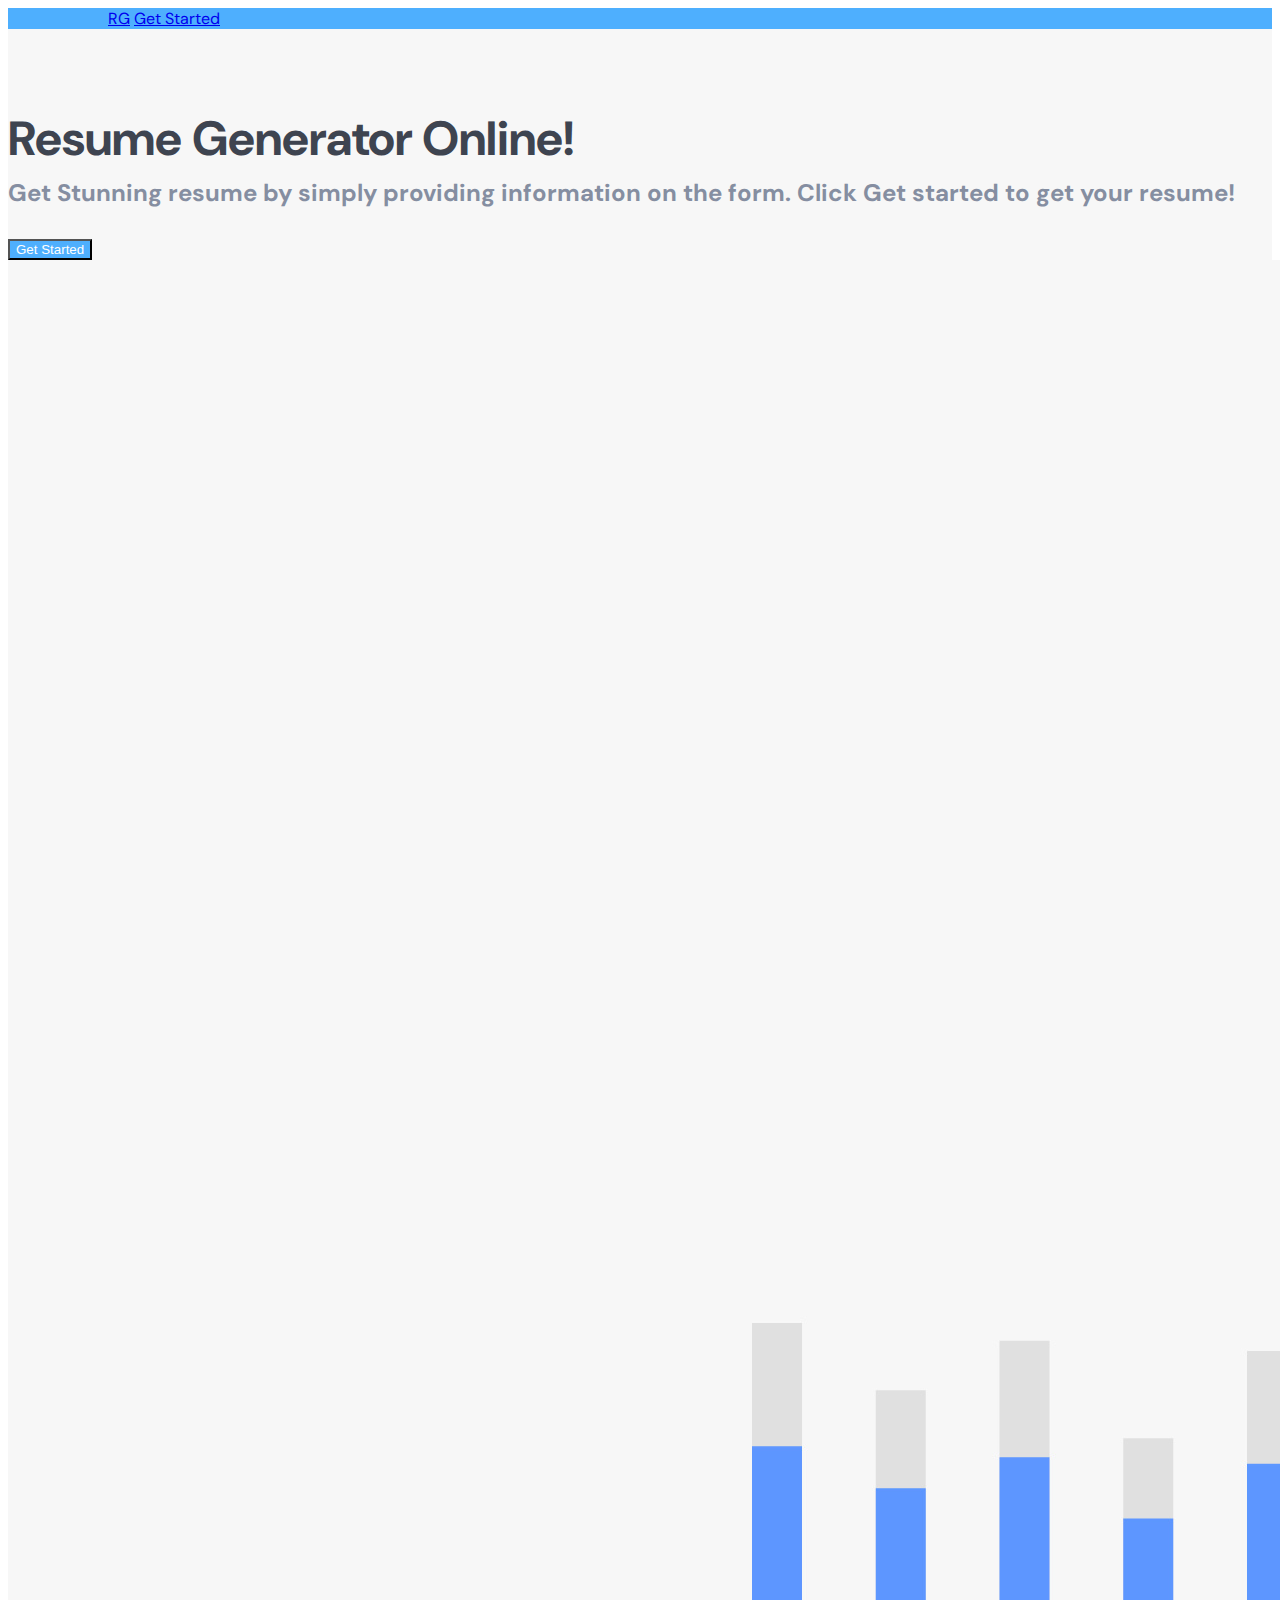
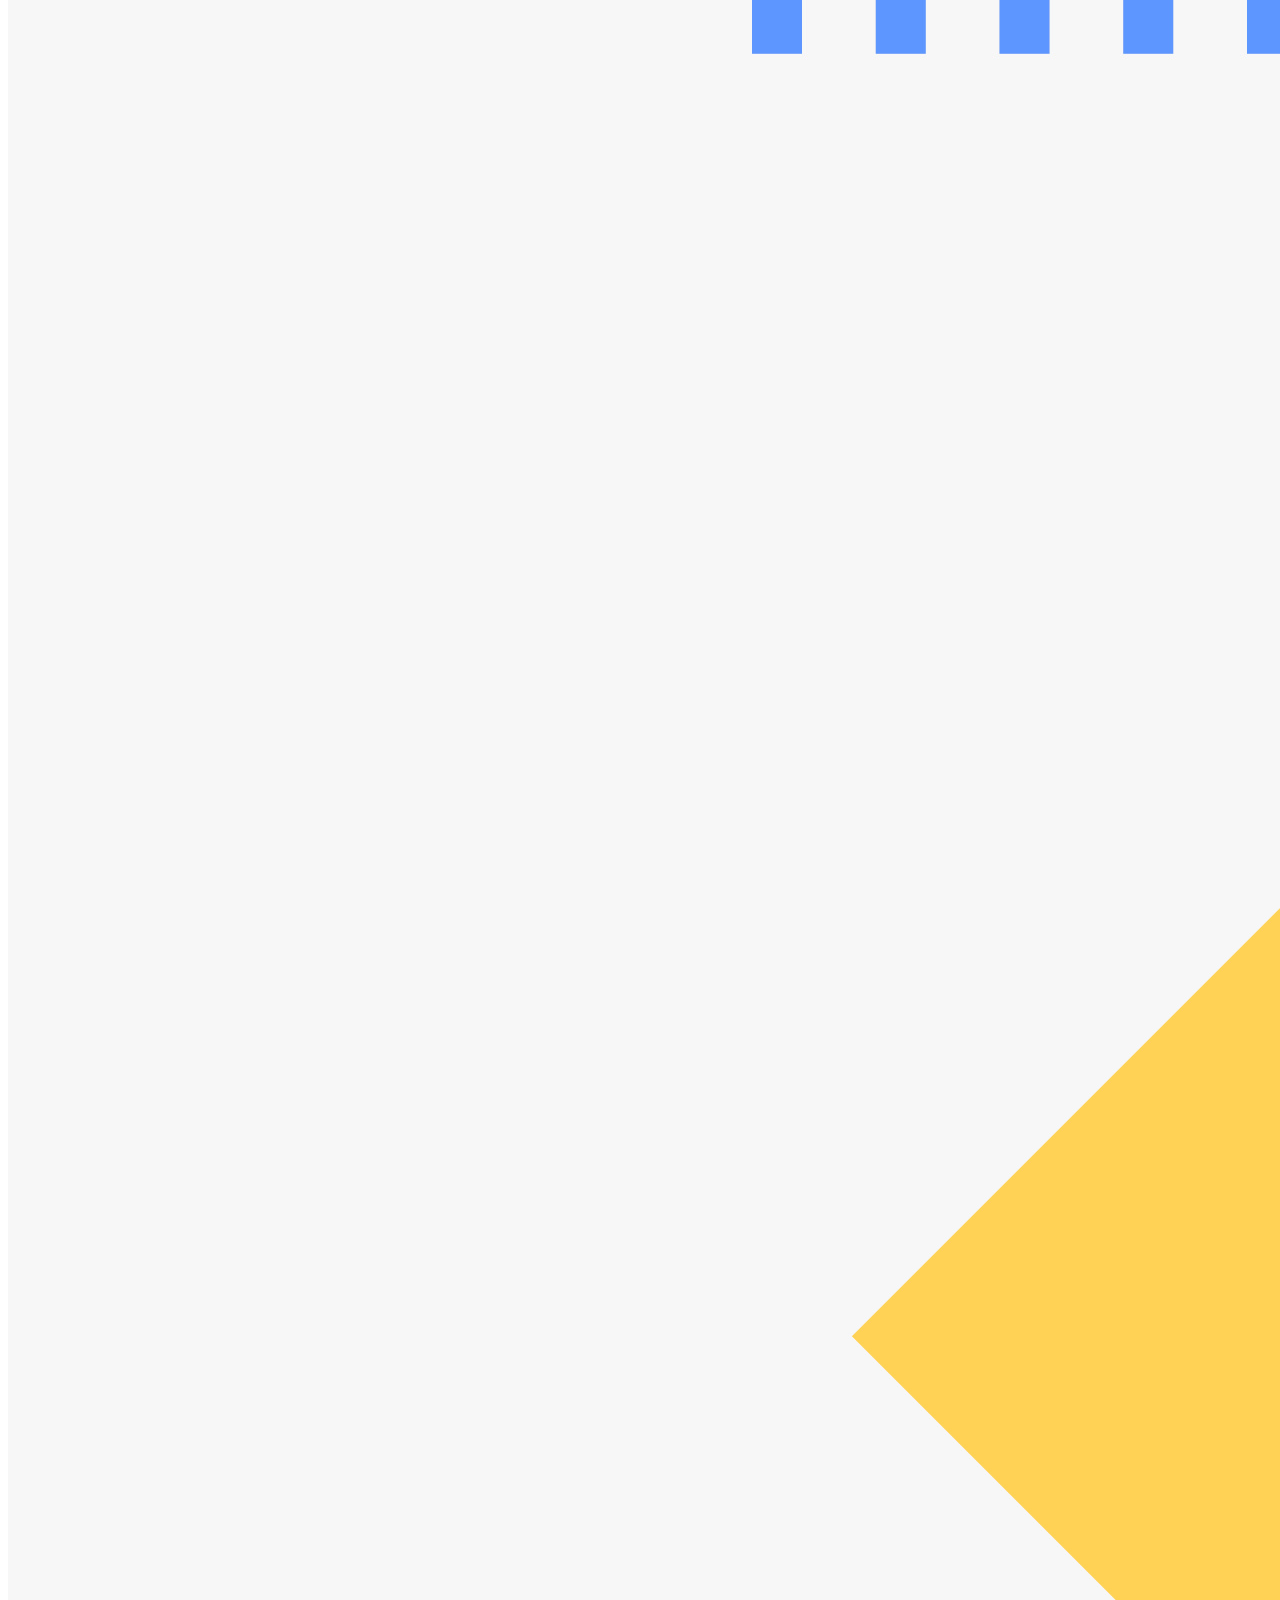
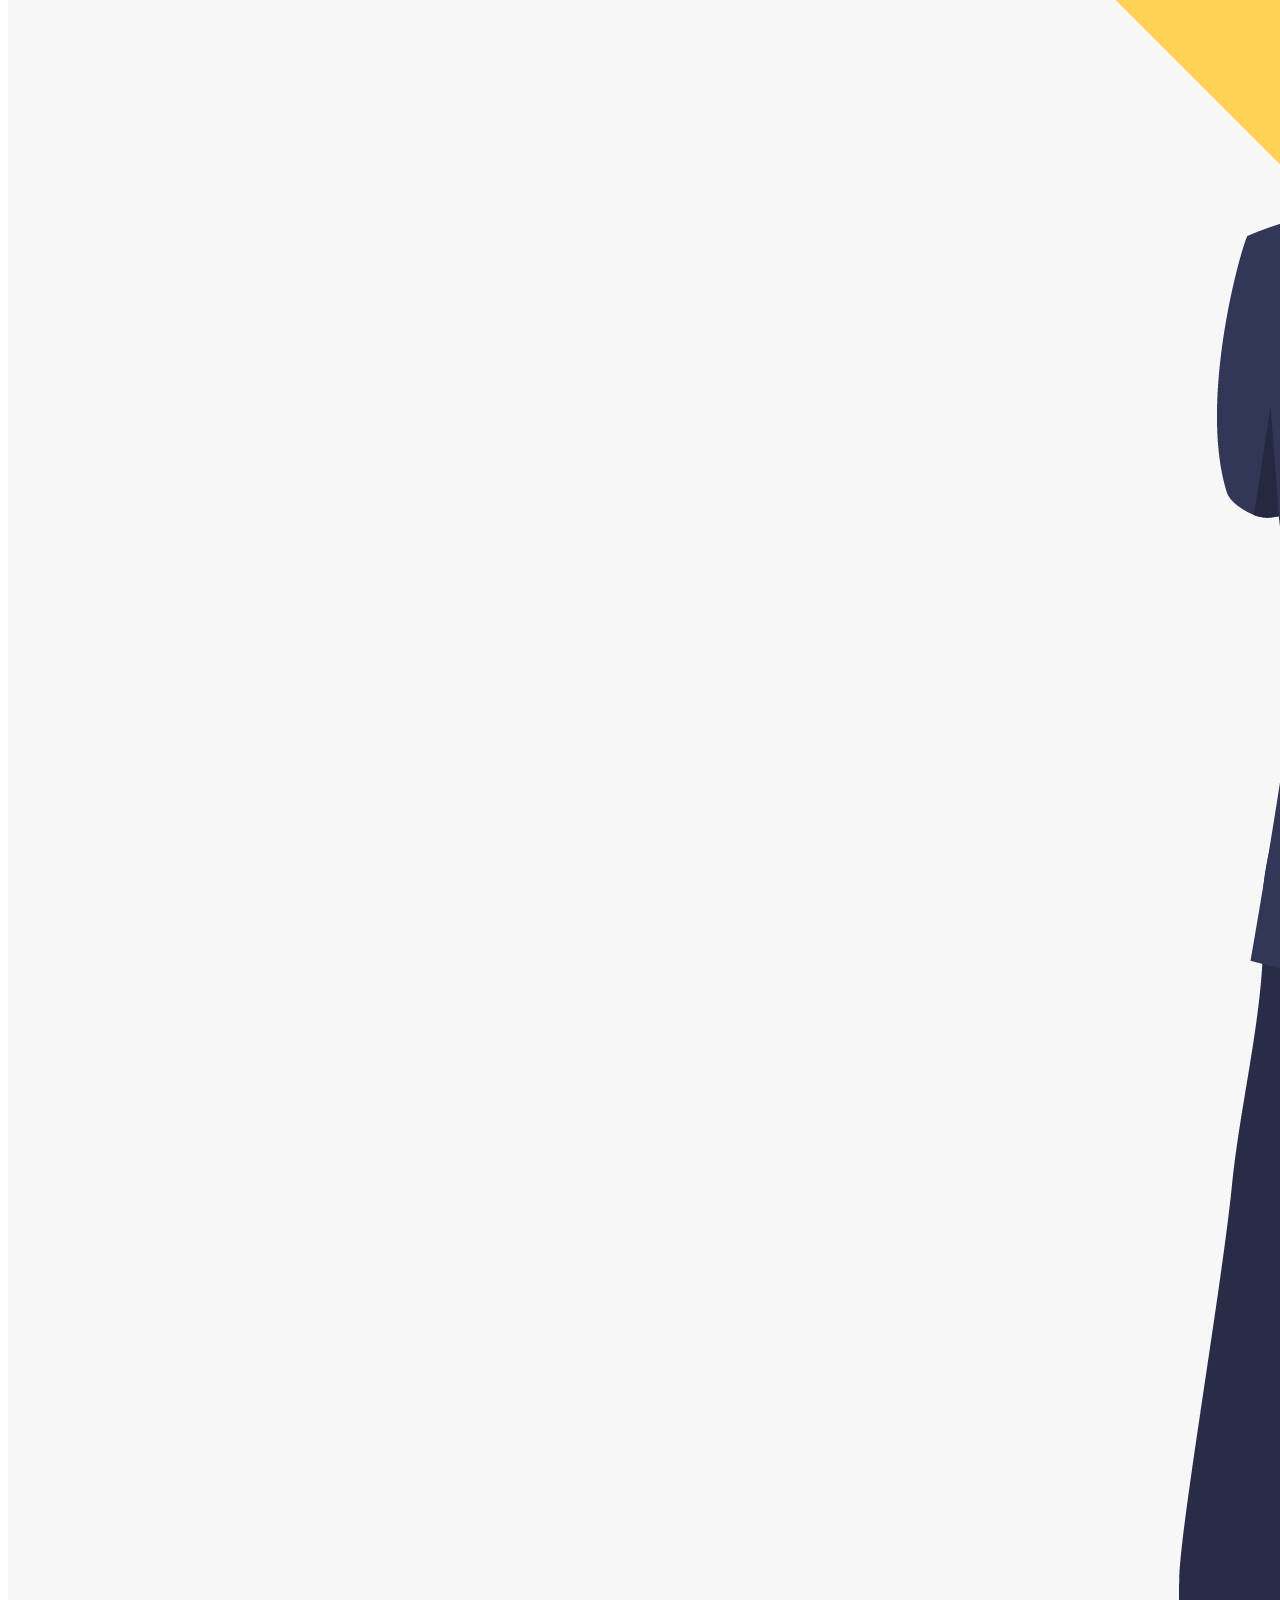
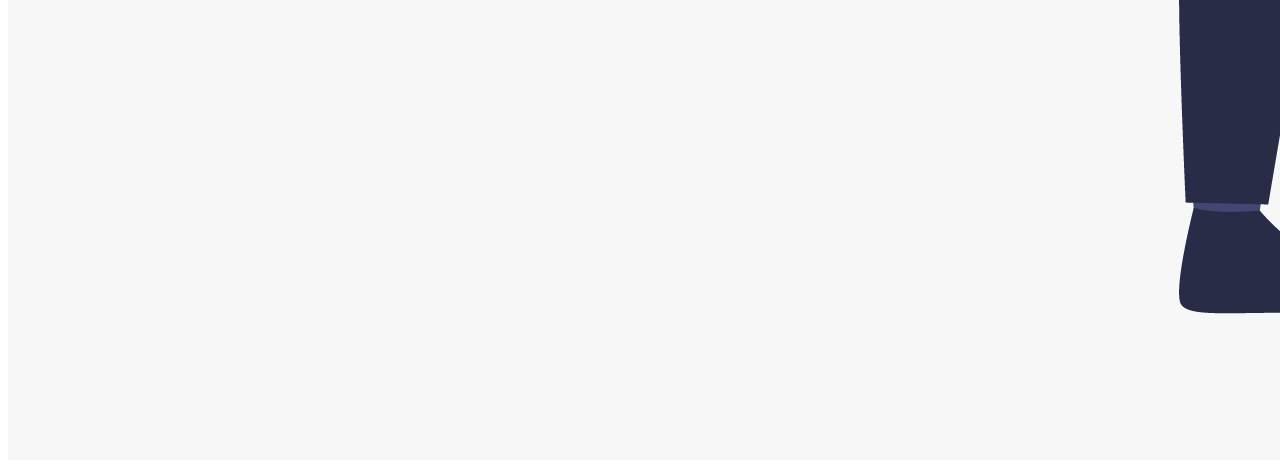
<file: Resume Builder/index.html>
<!doctype html>
<html lang="en">
  <head>
    <title>Home | Resume Generator</title>
    <meta charset="utf-8">
    <meta name="viewport" content="width=device-width, initial-scale=1, shrink-to-fit=no">
    <link rel="stylesheet" href="https://cdn.jsdelivr.net/npm/bootstrap@5.2.0-beta1/dist/css/bootstrap.min.css"  integrity="sha384-0evHe/X+R7YkIZDRvuzKMRqM+OrBnVFBL6DOitfPri4tjfHxaWutUpFmBp4vmVor" crossorigin="anonymous">
    <link rel="stylesheet" href="styles.css">
  </head>
  <body>
    <header>
    <nav class="navbar navbar-light">
      <div class="container-fluid">
        <a class="navbar-brand" href="index.html">RG</a>
        <a class="btn btn-light" type="submit" href="home.html">Get Started</a>
      </div>
    </header>
    </nav>

    <section id="hero" class="d-flex align-items-center">

      <div class="container mainpage">
        <div class="row ">
          <div class="col-lg-6 pt-5 pt-lg-0 order-2 order-lg-1 d-flex flex-column justify-content-center">
            <h1>Resume Generator Online!</h1>
            <h2>Get Stunning resume by simply providing information on the form. Click Get started to get your resume!</h2>
            <div class="d-flex">
              <button href="home.html" onclick="location.href='home.html'" class="btn getstarted btn-lg ">Get Started</button>
            </div>
          </div>
          <div class="col-lg-6 order-1 order-lg-2 hero-img">
            <img src="Image.jpg" class="img-fluid animated" alt="Vector Image">
          </div>
        </div>
      </div>
  
    </section><!-- End Hero -->

    <script src="https://cdn.jsdelivr.net/npm/@popperjs/core@2.11.5/dist/umd/popper.min.js" integrity="sha384-Xe+8cL9oJa6tN/veChSP7q+mnSPaj5Bcu9mPX5F5xIGE0DVittaqT5lorf0EI7Vk" crossorigin="anonymous"></script>
    <script src="https://cdn.jsdelivr.net/npm/bootstrap@5.2.0-beta1/dist/js/bootstrap.min.js" integrity="sha384-kjU+l4N0Yf4ZOJErLsIcvOU2qSb74wXpOhqTvwVx3OElZRweTnQ6d31fXEoRD1Jy" crossorigin="anonymous"></script>
  </body>
</html>
</file>
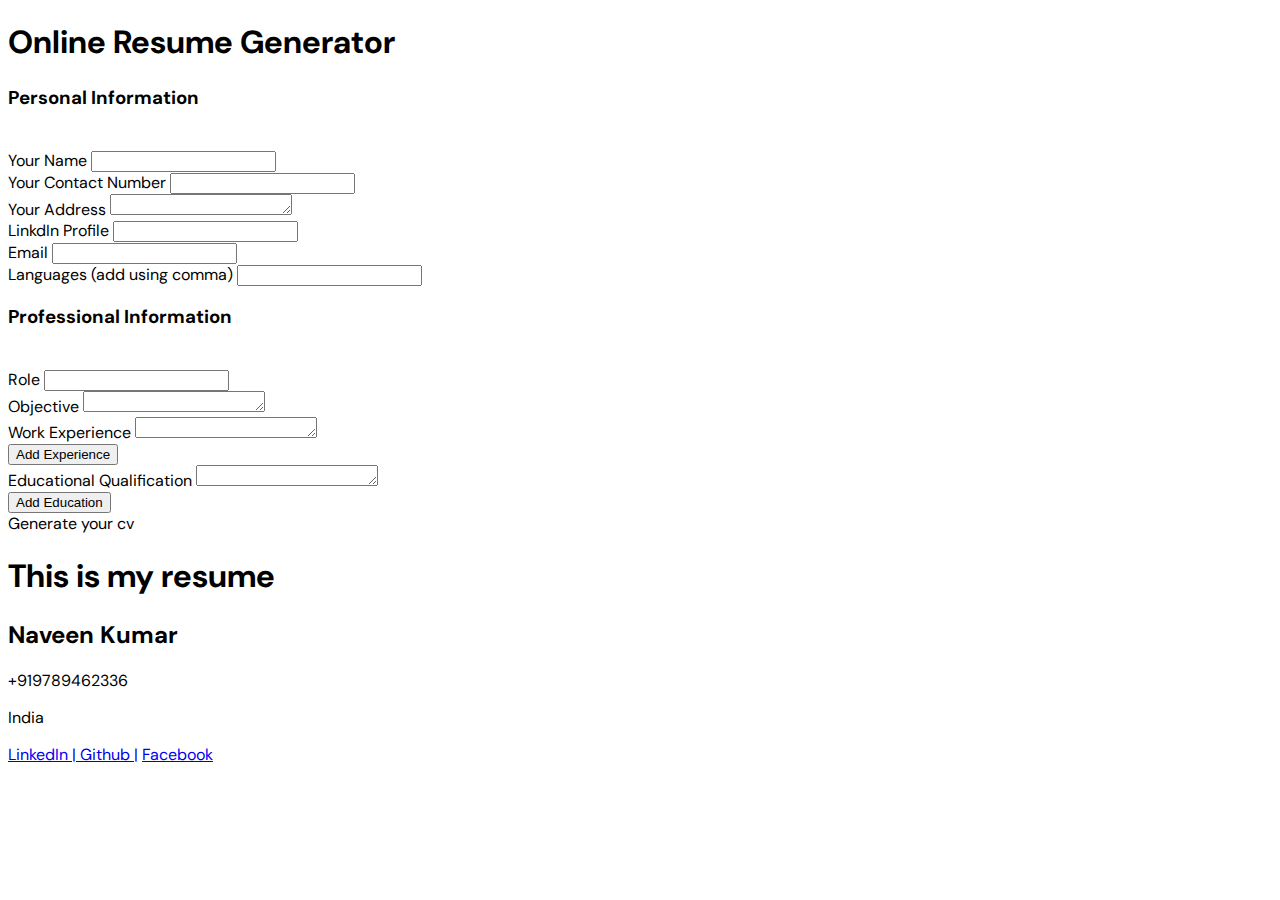
<file: Resume Builder/home.html>
<!DOCTYPE html>
<html lang="en">
<head>
    <meta charset="UTF-8">
    <meta http-equiv="X-UA-Compatible" content="IE=edge">
    <meta name="viewport" content="width=device-width, initial-scale=1.0">
    <title>Resume Builder</title>
    
    <link href="https://cdn.jsdelivr.net/npm/bootstrap@5.2.0-beta1/dist/css/bootstrap.min.css" rel="stylesheet" integrity="sha384-0evHe/X+R7YkIZDRvuzKMRqM+OrBnVFBL6DOitfPri4tjfHxaWutUpFmBp4vmVor" crossorigin="anonymous">
    <link rel="stylesheet" href="styles.css" >
</head>
</head>
<body>
    <div class="container" id="cv-form">
        <h1 class="text-center my-4">Online Resume Generator</h1>
    

    <div class="row py-3 mx-5">
        <div class="col-lg-6 col-md-6 col-sm-12">
            <!-- Personal Information -->
            <h3>Personal Information</h3>
            <br>

            <div class="form-group">
                <label for="namefield">Your Name</label>
                <input type="text" id="namefield" for="namefield" class="form-control" required></input>
            </div>

            <div class="form-group">
                <label for="contactfield">Your Contact Number</label>
                <input type="text" id="contactfield" for="contactfield" class="form-control" required></input>
            </div>


            <div class="form-group">
                <label for="addressfield">Your Address</label>
                <textarea type="text" id="addressfield" for="addressfield" class="form-control" rows = "1" required></textarea>
            </div>

            <div class="form-group">
                <label for="linkedin">LinkdIn Profile</label>
                <input type="text" id="linkedin" for="linkedin" class="form-control"  required></input>
            </div>

            <div class="form-group">
                <label for="linkedin">Email</label>
                <input type="text" id="linkedin" for="linkedin" class="form-control"  required></input>
            </div>

            <div class="form-group">
                <label for="linkedin">Languages (add using comma)</label>
                <input type="text" id="linkedin" for="linkedin" class="form-control"  required></input>
            </div>

        </div>

        <div class="col-lg-6 col-md-6 col-sm-12">
            <!-- Professional Information -->
            <h3>Professional Information</h3> <br>  
            <div class="form-group">
                <label for="role">Role</label>
                <input type="text" id="role" for="role" class="form-control" required></input>
            </div>

            <div class="form-group">
                <label for="Objective">Objective</label>
                <textarea type="text" id="Objective" for="Objective" class="form-control" rows = "1" required></textarea>
            </div>

            <div class="form-group mt-2" id="we">
                <label for="work">Work Experience</label>
                <textarea rows="1" type="text" id="work" for="work" class="form-control workfield"  required></textarea>

                <div class="container text-center mt-3" id="weAddButton">
                    <button class="btn btn-dark" onclick="addNewWork()">Add Experience</button>
                </div>
            </div>

            <div class="form-group mt-2" id="eq">
                <label for="education">Educational Qualification</label>
                <textarea rows="1" type="text" id="education" for="education" class="form-control eqfield"  required></textarea> 
                
                <div class="container text-center mt-3" id="weAddButton">
                    <button class="btn btn-dark" onclick="addeducation()">Add Education</button>
                </div>
            </div>

        </div>

        <div class="text-center">
            <div onclick = "generate()" class="generate btn btn-dark w-50 mt-5">Generate your cv</div>
        </div>

    </div>
</div>
<!-- CV Template -->
<div class="container" id="cv-template">
    <h1>This is my resume</h1>
    <div class="col-md-4">
        <h2 id="namefinal">Naveen Kumar</h2>
        <p>+919789462336</p>
        <P>India</P>

        <a href="https://in.linkedin.com/">LinkedIn | </a>
        <a href="https://github.in/">Github |</a>
        <a href="https://facebook.com/">Facebook</a>

    </div>

    <div class="col-md-8">
        <!-- Second Column -->
    </div>
</div>

    <script src="script.js"></script>
    <script src="https://cdn.jsdelivr.net/npm/@popperjs/core@2.11.5/dist/umd/popper.min.js" integrity="sha384-Xe+8cL9oJa6tN/veChSP7q+mnSPaj5Bcu9mPX5F5xIGE0DVittaqT5lorf0EI7Vk" crossorigin="anonymous"></script>
    <script src="https://cdn.jsdelivr.net/npm/bootstrap@5.2.0-beta1/dist/js/bootstrap.min.js" integrity="sha384-kjU+l4N0Yf4ZOJErLsIcvOU2qSb74wXpOhqTvwVx3OElZRweTnQ6d31fXEoRD1Jy" crossorigin="anonymous"></script>
</body>
</html>
</file>
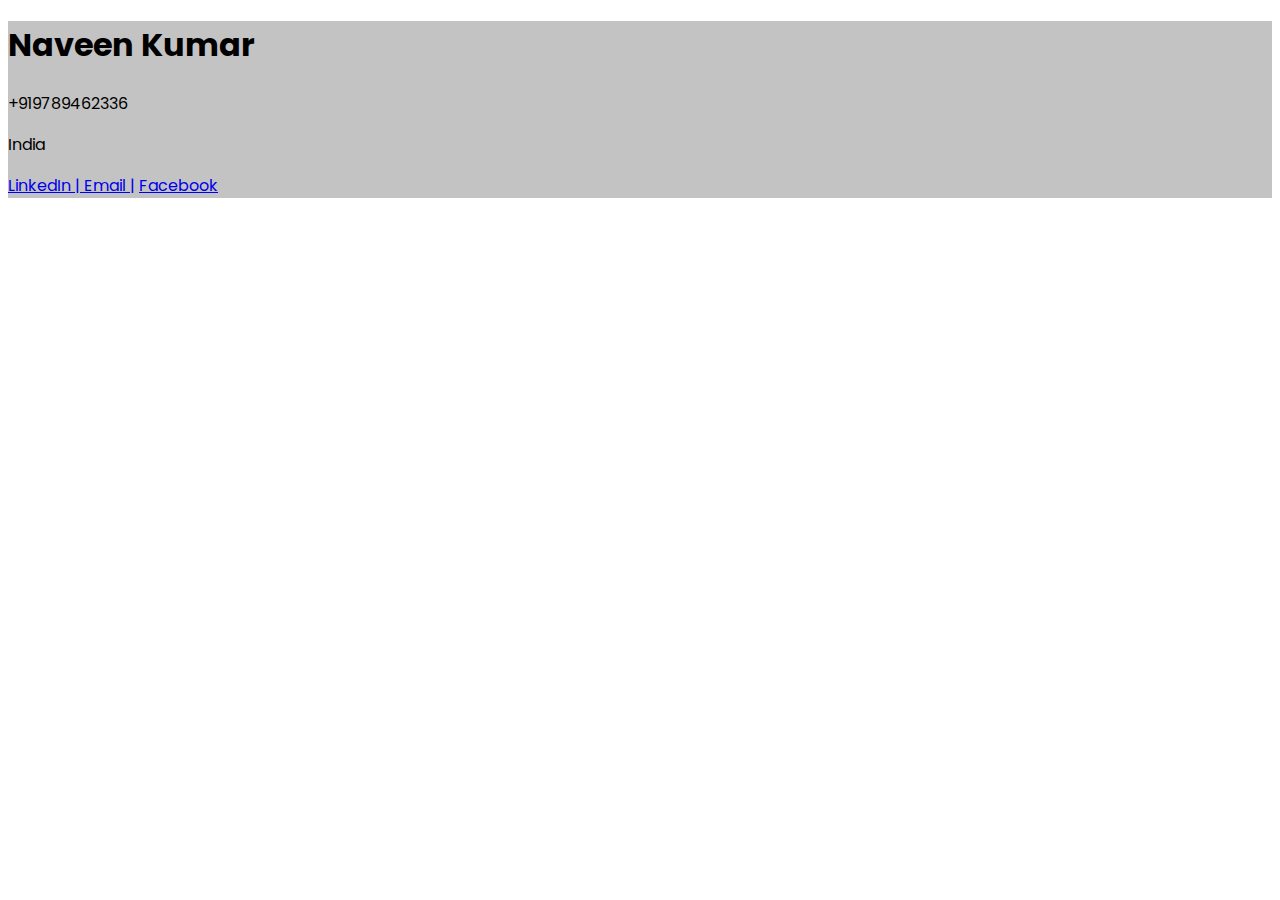
<file: Resume Builder/template1.html>
<!DOCTYPE html>
<html lang="en">
<head>
    <meta charset="UTF-8">
    <meta http-equiv="X-UA-Compatible" content="IE=edge">
    <meta name="viewport" content="width=device-width, initial-scale=1.0">
    <title>Resume Builder</title>
    
    <link href="https://cdn.jsdelivr.net/npm/bootstrap@5.2.0-beta1/dist/css/bootstrap.min.css" rel="stylesheet" integrity="sha384-0evHe/X+R7YkIZDRvuzKMRqM+OrBnVFBL6DOitfPri4tjfHxaWutUpFmBp4vmVor" crossorigin="anonymous">
    <link rel="stylesheet" href="style1.css" >
</head>
</head>
<body>
<!-- CV Template -->
    <!-- CV Template -->
<div class="container" id="cv-template">
    <div class="col-md-4 text-left py-5 background">
        <h1 id="resume_name">Naveen Kumar</h1>
        <p>+919789462336</p>
        <P>India</P>

        <a href="https://in.linkedin.com/">LinkedIn | </a>
        <a href="https://mail.google.com/">Email |</a>
        <a href="https://facebook.com/">Facebook</a>

    </div>

    <div class="col-md-8">
        <!-- Second Column -->
    </div>
</div>

    <script src="script.js"></script>
    <script src="https://cdn.jsdelivr.net/npm/@popperjs/core@2.11.5/dist/umd/popper.min.js" integrity="sha384-Xe+8cL9oJa6tN/veChSP7q+mnSPaj5Bcu9mPX5F5xIGE0DVittaqT5lorf0EI7Vk" crossorigin="anonymous"></script>
    <script src="https://cdn.jsdelivr.net/npm/bootstrap@5.2.0-beta1/dist/js/bootstrap.min.js" integrity="sha384-kjU+l4N0Yf4ZOJErLsIcvOU2qSb74wXpOhqTvwVx3OElZRweTnQ6d31fXEoRD1Jy" crossorigin="anonymous"></script>

</body>
</html>
</file>
<file: Resume Builder/styles.css>
@import url('https://fonts.googleapis.com/css2?family=DM+Sans&family=Poppins:wght@500&display=swap');

body{
    font-family: 'DM Sans', sans-serif;
    text-decoration: none;
    
}

header{
  background-color: #4eaffe;
}

#hero {
    width: 100%;
    height: 80vh;
    background: #f7f7f7;
    padding-top: 82px;
  }
  #hero h1 {
    margin: 0;
    font-size: 48px;
    font-weight: 700;
    line-height: 56px;
    color: #3e4450;
  }
  #hero h2 {
    color: #858ea1;
    margin: 10px 0 30px 0;
    font-size: 24px;
  }
  #hero .btn-get-started {
    font-family: "Raleway", sans-serif;
    font-weight: 500;
    font-size: 16px;
    letter-spacing: 1px;
    display: inline-block;
    padding: 8px 30px 10px 30px;
    border-radius: 4px;
    transition: 0.5s;
    color: #fff;
    background: #16df7e;
    box-shadow: 0 8px 28px rgba(22, 223, 126, 0.45);
  }
  #hero .btn-get-started:hover {
    background: #206bfb;
    box-shadow: 0 8px 28px rgba(32, 107, 251, 0.45);
  }
  #hero .btn-watch-video {
    font-size: 16px;
    display: inline-block;
    transition: 0.5s;
    margin-left: 25px;
    color: #5f687b;
    display: inline-flex;
    align-items: center;
    justify-content: center;
  }
  #hero .btn-watch-video i {
    color: #949cac;
    font-size: 32px;
    line-height: 0;
    margin-right: 8px;
  }
  #hero .btn-watch-video:hover i {
    color: #16df7e;
  }
  #hero .animated {
    animation: up-down 2s ease-in-out infinite alternate-reverse both;
  }

  .navbar{
    margin-left: 100px;
  }
  
  .getstarted{
    background-color: #4eaffe;
    color: white;
  }
  
  @media only screen and (max-width: 768px) {
    /* For mobile phones: */
    .mainpage{
      text-align: center;
      margin: -10px;
      font-size: 5px;
    }
    .getstarted{
      display: flex;
      margin-left: 30%;
    }
    .navbar{
      margin-left: 0px;
    }
  }
</file>
<file: Resume Builder/style1.css>
@import url('https://fonts.googleapis.com/css2?family=Poppins:wght@600&display=swap');

body{
    font-family: 'Poppins';
}

.container{
    border-radius: 2px soild black;
}

.background{
    background-color: rgb(196, 195, 195);
}
</file>
